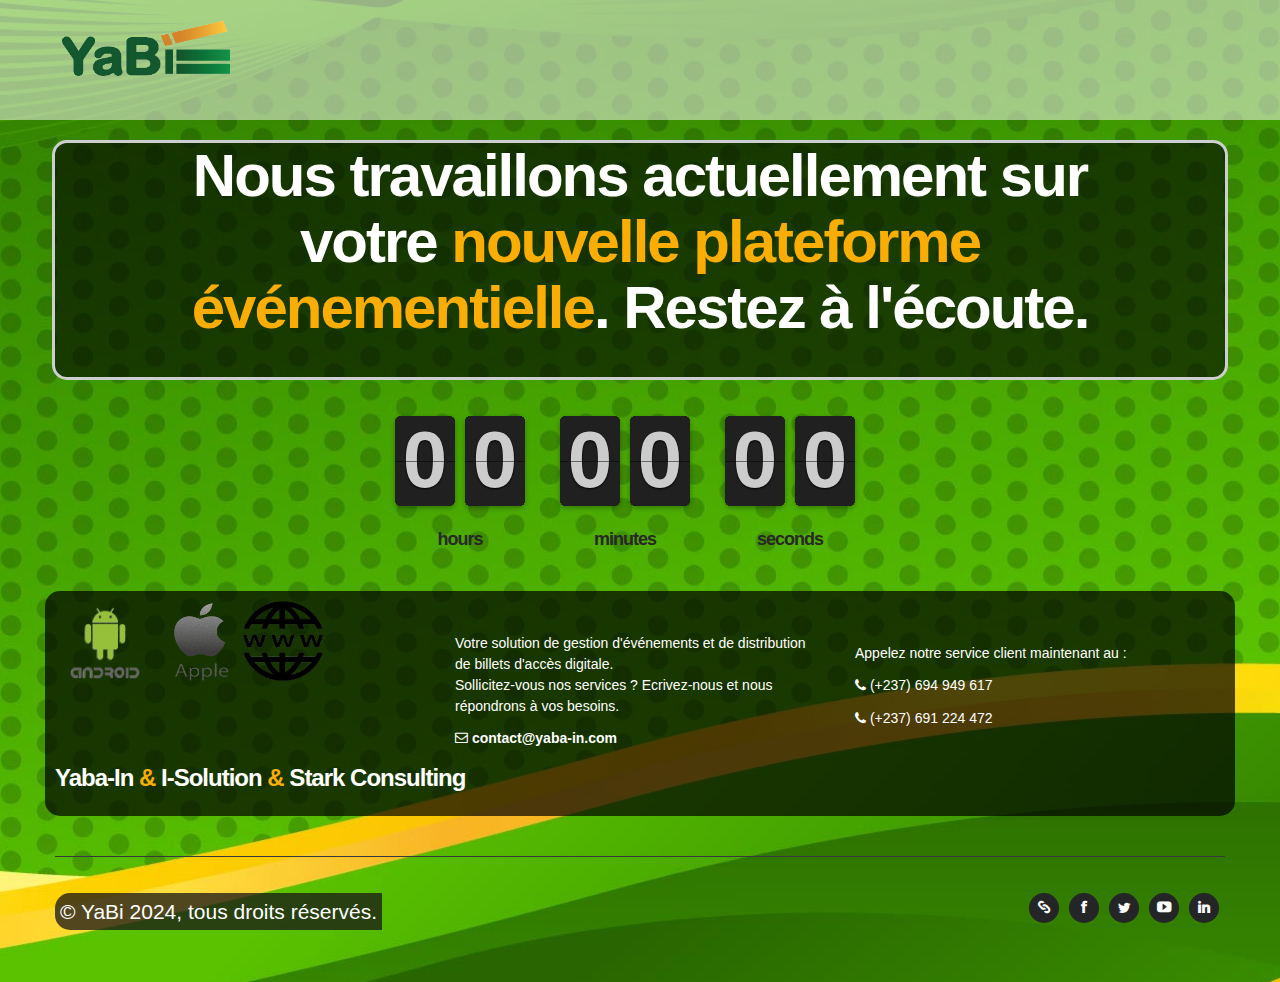
<file: index.html>
<!DOCTYPE html>
<html lang="en">

<head>
	<meta charset="utf-8" />

	<title>YaBi | Gestionnaire d'évènements</title>
	<meta name="author" content="Yaba-In">
	<meta name="description" content="Gestionnaire d'évènements et de distribution de billets d'accès digitale.">
	<meta property="og:image" content="./img/YaBi-nobg.png">
	<meta property="og:description" content="Gestionnaire d'événements et de distribution de billets d'accès digitale.">
	<meta property="og:title" content="YaBi">
	<meta name="HandheldFriendly" content="true">
	<meta http-equiv="X-UA-Compatible" content="IE=edge,chrome=1">
	<meta name="viewport" content="width=device-width, initial-scale=1, maximum-scale=1">


	<link rel="icon" type="image/png" href="./img/YaBi-nobg.png">
	<link rel="shortcut icon" href="./img/YaBi-nobg.png">
	<link rel="stylesheet" href="css/normalize.css">
	<link rel="stylesheet" href="css/grid.css">
	<link rel="stylesheet" href="css/layout.css">
	<link rel="stylesheet" href="css/countdown.css">
	<link rel="stylesheet" href="css/font-awesome.css">
	<link rel="stylesheet" href="css/mediaqueries.css">

	<!--[if lt IE 9]>
		<script src="http://html5shiv.googlecode.com/svn/trunk/html5.js"></script>
	<![endif]-->
</head>

<body>

	<!-- Start Header -->
	<header>
		<div class="container">
			<div class="row">
				<div class="span5">
					<div id="logo">
						<a href="#">
							<img class="logo" src="./img/YaBi-nobg.png" alt="yabi_logo"
							style="height: 70px; width: 180px;"></a>
							<!-- <b style="color: black;"> Software Solutions </b> -->
					</div>
				</div>
				<div class="span7">
				</div>
			</div>
		</div>
	</header>
	<!-- End Header -->

	<div class="noise">
		<!-- Start Title -->
		<section class="container contdown-intro"
			style="background-color: rgba(0, 0, 0, 0.615); border: solid; font-family: Verdana, Geneva, Tahoma, sans-serif; border-radius: 15px;">
			<div class="row">
				<div class="span10 offset1">
					<h1 class="contdown-title">Nous travaillons actuellement sur votre <span class="color-text">nouvelle
							plateforme événementielle</span>. Restez à l'écoute.</h1>
				</div>
			</div>
		</section>
		<!-- End Title -->

		<!-- Start Countdown -->
		<section class="container container2">
			<div class="row">
				<div class="span12 countdown">
					<!-- <h5 class="countdown-to-launch" style="color: #c36828;">Wait a moment please..</h5> -->
					<div class="countDownClock" style="color: rgb(40, 40, 40) !important; margin-left: none; font-size: 2em"
						data-to-date="2024:12:05:05:05:05"></div>
				</div>
			</div>
		</section>
		<!-- End Countdown -->

		<!-- Start Twitter Feed -->
		<section class="container"
			style="background-color: rgba(0, 0, 0, 0.697); font-family: Verdana, Geneva, Tahoma, sans-serif; padding: 10px; border-radius: 15px;">
			<div class="row">
				<div>
					<div class="span4">
						<img src="./img/android.png" alt="android"
						style="height: 80px; width: 80px; margin-left: 10px">
						<img src="./img/apple.png" alt="apple"
						style="height: 80px; width: 80px; margin-left: 10px">
						<img src="./img/www2.png" alt="web"
						style="height: 80px; width: 80px;">
					</div>
					<div class="span4">
						<p>
						<div style="color: white; size: 15px !important;"><br> Votre solution de gestion d'événements et
							de distribution de billets d'accès digitale. <br> Sollicitez-vous nos services ? Ecrivez-nous
							et nous répondrons à vos besoins. </p><a
								style="color: #ffffff; float: left; font-size: 1em !important;"><i
									class="icon-envelope"></i> contact@yaba-in.com </a></div>
						</p>
					</div><br>
					<div class="span4">
						<p style="color: white; size: 15px !important;color: rgb(255, 255, 255);"><br> Appelez notre
							service client maintenant au :</p>
						<span class="tweet-date" style="float: left; font-size: 1em;color: rgb(255, 255, 255);">
							<i class="icon-phone"></i> (+237) 694 949 617</p>
							<i class="icon-phone"></i> (+237) 691 224 472<br>
						</span>
					</div><br><br><br><br>
					<div class="span12" style="padding-top: 15px">
						<h5 style="color: white !important;">
							<span style="color: rgb(255, 255, 255);">
								<a href="https://yaba-in.com" target="_blank" style="color: white">
								<!-- <span
									style="color: rgb(19, 113, 185);">Yaba-</span><span
									style="color: rgb(231, 86, 8);">In</span> -->
								 Yaba-In</a> <a style="color: #faad05">&</a> I-Solution <a style="color: #faad05">&</a> Stark Consulting</span></h5>
					</div>
				</div>
			</div>
		</section>
		<!-- End Twitter Feed -->

		<!-- Start Footer -->
		<footer class="container">
			<div class="row">
				<div class="span12"></div>
			</div>
			<div class="row">
				<div class="span5">
					<p style="background-color: rgba(25, 23, 23, 0.757);
					padding: 5px; color: white; border-radius: 15px 0 0 15px;
					font-size: 1.5em">© YaBi 2024, tous droits réservés.<br>
					</p>
				</div>
				<div class="span7">
					<ul class="social-icons">
						<li><a href="https://yaba-in.com" target="_blank"><span style="color: white;"><i
										class="icon-link" style="color: white;"></i></span></a></li>
						<li><a href="#" target="_blank"><span style="color: white;"><i
										class="icon-facebook"></i></span></a></li>
						<li><a href="#"><span style="color: white;"><i class="icon-twitter"></i></span></a></li>
						<li><a href="#"><span style="color: white;"><i class="icon-youtube"></i></i></span></a></li>
						<li><a href="#"><span style="color: white;"><i class="icon-linkedin"></i></span></a></li>
					</ul>
				</div>
			</div>
		</footer>
		<!-- End Footer -->
	</div>

	<!-- jQuery -->
	<script src="https://ajax.googleapis.com/ajax/libs/jquery/1.8.1/jquery.min.js"></script>
	<script src="js/jquery.easing-1.3.js"></script>

	<!-- Countdown JS -->
	<script src="js/mustache.js"></script>
	<script src="js/prefixfree.min.js"></script>
	<script src="js/countdown.js"></script>

</body>

</html>
<!-- RUDERMANN TEMPLATE BY ILYA SIDELNIKOV AND TVDA - THEMES.TVDA.EU -->
</file>
<file: css/layout.css>
/*
* Theme Name: Rudermann Countdown
* Theme URI: http://themes.tvda.eu
* Description: Countdown
* Author: Ilya Sidelnikov and TVDA
* Author URI: http://themes.tvda.eu
* Version: 1.0
*/

/* ========================================================
   General
======================================================== */

	/* Common Styles ------------------------------------------ */
	
	html { font-size: 100%; -webkit-text-size-adjust: 100%; -ms-text-size-adjust: 100%; }
	
	body {
		font-family: 'HelveticaNeue-Light', 'Helvetica Neue Light', 'Helvetica Neue', Helvetica, Arial, sans-serif;
		font-size: 14px;
		font-weight: 200;
		line-height: 1.5;
		color: #ccced0;
		background-color: #399fd0;
		background: #399fd0 url(../img/bg_coming_soon.png) center center no-repeat;
	}
	
	strong, b {
		font-family: 'Helvetica Neue', Helvetica, Arial, sans-serif; /* iOS fix for Helvetica Neue Light */
		-webkit-font-smoothing: antialiased;
	}
	
	
	a { font-family: 'Helvetica Neue', Helvetica, Arial, sans-serif;
		font-weight: bold;
		color: #da3838;
		text-decoration: none;
		-webkit-transition: color 0.1s linear, background-color 0.1s linear;
		   -moz-transition: color 0.1s linear, background-color 0.1s linear;
		    -ms-transition: color 0.1s linear, background-color 0.1s linear;
		     -o-transition: color 0.1s linear, background-color 0.1s linear;
		     	transition: color 0.1s linear, background-color 0.1s linear;
	}
	
	a:hover, a:focus { color: #656a71; }
	
	p { margin-bottom: 0.8em; }
	p.lead { font-size: 20px !important; margin: 0 0 1em 0; }
	p.gray { color: #656a71; }
	p.white { color: white; }
	p.large { font-size: 16px; }
	
	h1, h2, h3, h4, h5, h6 { font-family: 'Helvetica Neue', Helvetica, Arial, sans-serif; font-weight: bold; color: white; text-rendering: optimizelegibility; -webkit-font-smoothing: antialiased; margin: 0 0 0.6em 0; }
	h1, h2 { letter-spacing: -2px; line-height: 1.1; }
	h3, h4, h5 { letter-spacing: -1px; line-height: 1.1; }
	h1 { font-size: 60px; }
	h2 { font-size: 56px; }
	h3 { font-size: 48px; }
	h4 { font-size: 32px; }
	h5 { font-size: 24px; }
	h6 { font-size: 18px; }
	p + h1, p + h2, p + h3, p + h4, p + h5, p + h6 { margin-top: 1.2em; }
	
	img {
		/* Responsive images (ensure images don't scale beyond their parents) */
		max-width: 100%;
		/* Part 1: Set a maxium relative to the parent */
		width: auto\9;
		/* IE7-8 need help adjusting responsive images */
		height: auto;
		/* Part 2: Scale the height according to the width, otherwise you get stretching */
		vertical-align: middle;
		border: 0;
		-ms-interpolation-mode: bicubic;
	}
	
	hr { margin: 20px 0; border: 0; border-top: 1px solid #373a3d; border-bottom: 0; }
	hr.dotted { border-top: 1px dotted #373a3d; }
	hr.clear-top { margin-top: 0; }
	hr.clear-bottom { margin-bottom: 0; }
	
	address { display: block; margin-bottom: 20px; font-style: normal; line-height: 1.5; }
	
	.vertical-align { display: table-cell; vertical-align: middle; }
	
	.color-text { color: #faad05; }
	
	::-moz-selection { background: #c36828; color: white; }
	::selection { background: #c36828; color: white; }


	/* Header ------------------------------------------ */
	
	header { min-height: 120px; background: #fffefe84; z-index: 99; }
	
	header #logo { font-size: 12px; margin-top: 13px; }
		header #logo p { padding-top: 5px; color: white; }
		header #logo a { display: block; border: 0; float: left; margin: 0 10px 0 0; font-size: 40px; line-height: 1; letter-spacing: -2px; -webkit-font-smoothing: antialiased; }
		header #logo a:hover { opacity: 0.8; filter: alpha(opacity=80); }


	/* Footer ------------------------------------------ */

	footer { margin-top: 40px; margin-bottom: 35px; }
		footer .span12 { border-top: 1px solid #373a3d; padding-top: 35px; }
		footer p { line-height: 1.3; display: block; float: left; }
	
	.theme-author { font-size: 11px; }
		.theme-author a { color: #ccced0; }
		.theme-author a:hover { color: #d4c7be; }


	/* Titles ------------------------------------------ */
	
	#title {
		margin-top: 67px;
		margin-bottom: 62px;
		text-align: center;
		-webkit-font-smoothing: antialiased;
	}
	
	#title .span12 {
		padding-bottom: 35px;
		border-bottom: 1px solid #373a3d;
	}
	
	#title .date {
		margin: -33px 0 5px 0;
	}
	
	.up-title {
		display: block;
		font-family: 'Helvetica Neue', Helvetica, Arial, sans-serif;
		font-weight: bold;
		font-size: 12px;
		color: white;
		text-transform: uppercase;
		-webkit-font-smoothing: antialiased;
	}
	

	/* Social Icons ------------------------------------------ */	
	
	.social-icons {
		margin: 0;
		text-align: right;
	}
	
	.social-icons li {
		display: inline-block;
		margin: 0 6px 10px 0;
		
	}
	
	.social-icons li a {
		display: block;
		overflow: hidden;
		width: 30px;
		height: 30px;
		background: #232527;
		color: #4e5257;
		font-size: 16px;
		text-align: center;
		line-height: 1.9;
		-webkit-border-radius: 50%;
		   -moz-border-radius: 50%;
				border-radius: 50%;
		-webkit-font-smoothing: antialiased;
	}
	
	.social-icons li a:hover {
		background: #ca3232;
		color: #232527;
	}
	
	#twitter-feed { margin-top: 70px; }
		#twitter-feed .tweet-date { display: block; color: #4e5257; font-size: 12px; margin-top: 6px; }
			#twitter-feed p { margin-bottom: 6px; }
				#twitter-feed p a { font-weight: 200; }
			#twitter-feed .tweet-date { margin-bottom: 0px; }
</file>
<file: css/countdown.css>
/*
* Theme Name: Rudermann Countdown
* Theme URI: http://themes.tvda.eu
* Description: Countdown
* Author: Ilya Sidelnikov and TVDA
* Author URI: http://themes.tvda.eu
* Version: 1.0
*/

.countDownClockul, .countDownClock li { margin:0; padding:0; border:0; font:inherit; vertical-align:baseline }
.countDownClock ol, .countDownClock ul { list-style:none }

.contdown-title {
	text-align: center;
	padding: 0 10px;
}

.contdown-intro {
	margin-top: 20px;
	margin-bottom: auto;
    margin-left: auto;
}

.countdown {
	position: relative;
}

.countdown-to-launch {
	text-align: center;
}

/* Main */

.countDownClock .container {
    text-align: center;
    position: relative;
    top: 50%;
    width: 780px;
    height: 90px;
    margin: 31px auto 70px;
    padding-bottom: 20px;
}

/* Up Shadow */

body.play ul li.before .up .shadow {
    background: -moz-linear-gradient(top, rgba(0, 0, 0, .1) 0%, rgba(0, 0, 0, 1) 100%);
    background: gradient(linear, left top, left bottom, color-stop(0%, rgba(0, 0, 0, .1)), color-stop(100%, rgba(0, 0, 0, 1)));
    background: linear-gradient(top, rgba(0, 0, 0, .1) 0%, rgba(0, 0, 0, 1) 100%);
    background: -o-linear-gradient(top, rgba(0, 0, 0, .1) 0%, rgba(0, 0, 0, 1) 100%);
    background: -ms-linear-gradient(top, rgba(0, 0, 0, .1) 0%, rgba(0, 0, 0, 1) 100%);
    background: linear-gradient(to bottom, rgba(0, 0, 0, .1) 0%, rgba(0, 0, 0, 1) 100%);
    animation: show .5s linear both;
    border-radius: 6px;
}

body.play ul li.active .up .shadow {
    background: -moz-linear-gradient(top, rgba(0, 0, 0, .1) 0%, rgba(0, 0, 0, 1) 100%);
    background: gradient(linear, left top, left bottom, color-stop(0%, rgba(0, 0, 0, .1)), color-stop(100%, rgba(0, 0, 0, 1)));
    background: linear-gradient(top, rgba(0, 0, 0, .1) 0%, rgba(0, 0, 0, 1) 100%);
    background: -o-linear-gradient(top, rgba(0, 0, 0, .1) 0%, rgba(0, 0, 0, 1) 100%);
    background: -ms-linear-gradient(top, rgba(0, 0, 0, .1) 0%, rgba(0, 0, 0, 1) 100%);
    background: linear-gradient(to bottom, rgba(0, 0, 0, .1) 0%, rgba(0, 0, 0, 1) 100%);
    animation: hide .5s .3s linear both;
    border-radius: 6px;
}

/* Down Shadow */

body.play ul li.before .down .shadow {
    background: -moz-linear-gradient(top, rgba(0, 0, 0, 1) 0%, rgba(0, 0, 0, .1) 100%);
    background: gradient(linear, left top, left bottom, color-stop(0%, rgba(0, 0, 0, 1)), color-stop(100%, rgba(0, 0, 0, .1)));
    background: linear-gradient(top, rgba(0, 0, 0, 1) 0%, rgba(0, 0, 0, .1) 100%);
    background: -o-linear-gradient(top, rgba(0, 0, 0, 1) 0%, rgba(0, 0, 0, .1) 100%);
    background: -ms-linear-gradient(top, rgba(0, 0, 0, 1) 0%, rgba(0, 0, 0, .1) 100%);
    background: linear-gradient(to bottom, rgba(0, 0, 0, 1) 0%, rgba(0, 0, 0, .1) 100%);
    animation: show .5s linear both;
    border-radius: 6px;
}

body.play ul li.active .down .shadow {
    background: -moz-linear-gradient(top, rgba(0, 0, 0, 1) 0%, rgba(0, 0, 0, .1) 100%);
    background: gradient(linear, left top, left bottom, color-stop(0%, rgba(0, 0, 0, 1)), color-stop(100%, rgba(0, 0, 0, .1)));
    background: linear-gradient(top, rgba(0, 0, 0, 1) 0%, rgba(0, 0, 0, .1) 100%);
    background: -o-linear-gradient(top, rgba(0, 0, 0, 1) 0%, rgba(0, 0, 0, .1) 100%);
    background: -ms-linear-gradient(top, rgba(0, 0, 0, 1) 0%, rgba(0, 0, 0, .1) 100%);
    background: linear-gradient(to bottom, rgba(0, 0, 0, 1) 0%, rgba(0, 0, 0, .1) 100%);
    animation: hide .5s .3s linear both;
    border-radius: 6px;
}

.countDownClock .flip {
    position: relative;
    float: left;
    margin: 5px;
    width: 60px;
    height: 90px;
    font-size: 80px;
    font-weight: bold;
    line-height: 87px;
    border-radius: 6px;
    box-shadow: 0 2px 5px rgba(0, 0, 0, .3);
}

.countDownClock{

}

.countDownClock .day-container{
    float: left;
    position: relative;
}

.countDownClock .day-container ul{
    float: right;
}
    
ul.flip:before{
    content: '';
    display: block;
    position: absolute;
    z-index: 200;
    top: 0;
    width: 100%;
    height: 50%;
    background: linear-gradient(top, transparent 80%, rgba(0, 0, 0, .2));
    border-bottom: 1px solid rgba(0, 0, 0, .5);
    pointer-events: none;
}

ul.flip li {
    z-index: 1;
    position: absolute;
    left: 0;
    top: 0;
    width: 100%;
    height: 100%;

}

ul.flip li a {
    display: block;
    height: 100%;
    perspective: 150px;
    cursor:text;
}

ul.flip li a div {
    z-index: 1;
    position: absolute;
    left: 0;
    width: 100%;
    height: 50%;
    overflow: hidden;
}

ul.flip li a div .shadow {
    position: absolute;
    width: 100%;
    height: 100%;
    z-index: 2;
}

ul.flip li a div.up {transform-origin: 50% 100%;top: 0;}

ul.flip li a div.down {transform-origin: 50% 0%;bottom: 0;}

ul.flip li a div div.inn {
    position: absolute;
    left: 0;
    z-index: 1;
    width: 100%;
    height: 200%;
    color: #ccc;
    text-shadow: 0 1px 2px #000;
    text-align: center;
    background-color: #202021;
    border-radius: 6px;
}
ul.flip li a div.up div.inn {top: 0;}

ul.flip li a div.down div.inn {bottom: 0;}


body ul li.pre-before {z-index: 2;}

body ul li.pre-active {z-index: 3;}

/* Play */

body.play ul li.before {z-index: 3;}

body.play ul li.active {animation: asd .5s .5s linear both;z-index: 2;}

@keyframes asd {
    0% { z-index: 2; }
    5% { z-index: 80; }
    100% { z-index: 4; }
}

body.play ul li.active .down {z-index: 2;animation: turn .5s .5s linear both;}

@keyframes turn {
    0% { transform: rotateX(90deg); }
    100% { transform: rotateX(0deg); }
}

body.play ul li.before .up {z-index: 2;animation: turn2 .5s linear both;}

@keyframes turn2 {
    0% { transform: rotateX(0deg); }
    100% { transform: rotateX(-90deg); }
}

@keyframes show {
    0% { opacity: 0; }
    100% {  opacity: 1; }
}

@keyframes hide {
    0% { opacity: 1; }
    100% { opacity: 0; }
}

/* Up Shadow */

body.play .countDownClock ul li.before .up .shadow {
    background: linear-gradient(to bottom, rgba(0, 0, 0, .1) 0%, rgba(0, 0, 0, 1) 100%);
    animation: show .5s linear both;
}

body.play .countDownClock ul li.active .up .shadow {
    background: linear-gradient(to bottom, rgba(0, 0, 0, .1) 0%, rgba(0, 0, 0, 1) 100%);
    animation: hide .5s .3s linear both;
}

/* Down Shadow */

body.play .countDownClock ul li.before .down .shadow {
    background: linear-gradient(to bottom, rgba(0, 0, 0, 1) 0%, rgba(0, 0, 0, .1) 100%);
    animation: show .5s linear both;
}

body.play .countDownClock ul li.active .down .shadow {
    background: linear-gradient(to bottom, rgba(0, 0, 0, 1) 0%, rgba(0, 0, 0, .1) 100%);
    animation: hide .5s .3s linear both;
}

.countDownClock .sepr{
    margin-right: 30px;
}

.countDownClock .hourPlay:after{
    content: 'hours';
    display: block;
    position: absolute;
    top: 89%;
    width: 200%;
    margin-left: -5px;
    text-align: center;
    left: -100%;
    text-align: center;
    font-family: 'Helvetica Neue', Helvetica, Arial, sans-serif;
    font-weight: bold;
    font-size: 18px;
    letter-spacing: -1px;
    font-smoothing: antialiased;
}

.countDownClock .minutePlay:after{
    content: 'minutes';
    display: block;
    position: absolute;
    top: 89%;
    width: 200%;
    margin-left: -5px;
    text-align: center;
    left: -100%;
    text-align: center;
    font-family: 'Helvetica Neue', Helvetica, Arial, sans-serif;
    font-weight: bold;
    font-size: 18px;
    letter-spacing: -1px;
    font-smoothing: antialiased;
}

.countDownClock .secondPlay:after{
    content: 'seconds';
    display: block;
    position: absolute;
    top: 89%;
    width: 200%;
    margin-left: -5px;
    text-align: center;
    left: -100%;
    font-family: 'Helvetica Neue', Helvetica, Arial, sans-serif;
    font-weight: bold;
    font-size: 18px;
    letter-spacing: -1px;
    font-smoothing: antialiased;
}

.countDownClock .day-container:after{
    content: 'days';
    display: block;
    position: absolute;
    top: 115%;
    width: 100%;
    margin-left: 5%;
    text-align: center;
    left: 0%;
    text-align: center;
    font-family: 'Helvetica Neue', Helvetica, Arial, sans-serif;
    font-weight: bold;
    font-size: 18px;
    letter-spacing: -1px;
    font-smoothing: antialiased;
}
</file>
<file: css/mediaqueries.css>
/*
* Theme Name: Rudermann Countdown
* Theme URI: http://themes.tvda.eu
* Description: Countdown
* Author: Ilya Sidelnikov and TVDA
* Author URI: http://themes.tvda.eu
* Version: 1.0
*/

/* --------- Mobile Phones --------- */
@media (max-width: 767px) {

	h1 { font-size: 48px; }
	h2 { font-size: 44px; }
	h3 { font-size: 38px; padding-top: 0.4em; }
	h4 { font-size: 26px; padding-top: 0.4em; }
	h5 { font-size: 22px; padding-top: 0.4em; }
	h6 { font-size: 16px; }
	
	p:last-child { margin-bottom: 1.6em; }
	p.large { font-size: 14px; }
	p.lead { font-size: 18px; }
	
	header { min-height: 90px; }
	header #logo { margin-top: 15px; }
	
	footer { margin-top: 40px; margin-bottom: 15px; }
	footer .span12 { padding-top: 15px; }
	
	#title { margin-top: 34px; margin-bottom: 33px; }
	#title .span12 { padding-bottom: 12px; }
	#title .date { margin: -20px 0 5px 0; }
		
	.service-desc { margin-bottom: 50px; }

	#twitter-feed { margin-bottom: 28px; margin-top: 20px; }
	
	.contdown-intro { margin-top: 37px; margin-bottom: 20px;}
	.contdown-intro h1 {font-size: 36px; }
	.countDownClock .container { width: 480px; height: 90px; margin: 31px auto 30px; box-sizing: border-box; }
	.countDownClock .flip { margin: 2px; width: 40px; height: 56px; font-size: 40px; line-height: 56px; border-radius: 4px; }
	.countDownClock .sepr{ margin-right: 10px; }
	.countDownClock .hourPlay:after, .countDownClock .minutePlay:after, .countDownClock .secondPlay:after, .countDownClock .day-container:after { font-size: 12px; }

}

/* --------- iPhone Vertical  --------- */
@media (max-width: 479px) {

	h1 { font-size: 38px; }
	h2 { font-size: 38px; }
	.countdown { display: block; }
	
}
</file>
<file: css/grid.css>
/*!
 * Bootstrap v2.2.1
 *
 * Copyright 2012 Twitter, Inc
 * Licensed under the Apache License v2.0
 * http://www.apache.org/licenses/LICENSE-2.0
 *
 * Designed and built with all the love in the world @twitter by @mdo and @fat.
 */

.clearfix {
	*zoom: 1;
}
.clearfix:before,
.clearfix:after {
	display: table;
	content: "";
	line-height: 0;
}
.clearfix:after {
	clear: both;
}
.hide-text {
	font: 0/0 a;
	color: transparent;
	text-shadow: none;
	background-color: transparent;
	border: 0;
}
.input-block-level {
	display: block;
	width: 100%;
	min-height: 30px;
	-webkit-box-sizing: border-box;
	-moz-box-sizing: border-box;
	box-sizing: border-box;
}
.row {
	margin-left: -20px;
	*zoom: 1;
}
.row:before,
.row:after {
	display: table;
	content: "";
	line-height: 0;
}
.row:after {
	clear: both;
}
[class*="span"] {
	float: left;
	min-height: 1px;
	margin-left: 20px;
}
.container {
	width: 940px;
}
.span12 {
	width: 940px;
}
.span11 {
	width: 860px;
}
.span10 {
	width: 780px;
}
.span9 {
	width: 700px;
}
.span8 {
	width: 620px;
}
.span7 {
	width: 540px;
}
.span6 {
	width: 460px;
}
.span5 {
	width: 380px;
}
.span4 {
	width: 300px;
}
.span3 {
	width: 220px;
}
.span2 {
	width: 140px;
}
.span1 {
	width: 60px;
}
.offset12 {
	margin-left: 980px;
}
.offset11 {
	margin-left: 900px;
}
.offset10 {
	margin-left: 820px;
}
.offset9 {
	margin-left: 740px;
}
.offset8 {
	margin-left: 660px;
}
.offset7 {
	margin-left: 580px;
}
.offset6 {
	margin-left: 500px;
}
.offset5 {
	margin-left: 420px;
}
.offset4 {
	margin-left: 340px;
}
.offset3 {
	margin-left: 260px;
}
.offset2 {
	margin-left: 180px;
}
.offset1 {
	margin-left: 100px;
}
.row-fluid {
	width: 100%;
	*zoom: 1;
}
.row-fluid:before,
.row-fluid:after {
	display: table;
	content: "";
	line-height: 0;
}
.row-fluid:after {
	clear: both;
}
.row-fluid [class*="span"] {
	display: block;
	width: 100%;
	min-height: 30px;
	-webkit-box-sizing: border-box;
	-moz-box-sizing: border-box;
	box-sizing: border-box;
	float: left;
	margin-left: 2.127659574468085%;
	*margin-left: 2.074468085106383%;
}
.row-fluid [class*="span"]:first-child {
	margin-left: 0;
}
.row-fluid .controls-row [class*="span"] + [class*="span"] {
	margin-left: 2.127659574468085%;
}
.row-fluid .span12 {
	width: 100%;
	*width: 99.94680851063829%;
}
.row-fluid .span11 {
	width: 91.48936170212765%;
	*width: 91.43617021276594%;
}
.row-fluid .span10 {
	width: 82.97872340425532%;
	*width: 82.92553191489361%;
}
.row-fluid .span9 {
	width: 74.46808510638297%;
	*width: 74.41489361702126%;
}
.row-fluid .span8 {
	width: 65.95744680851064%;
	*width: 65.90425531914893%;
}
.row-fluid .span7 {
	width: 57.44680851063829%;
	*width: 57.39361702127659%;
}
.row-fluid .span6 {
	width: 48.93617021276595%;
	*width: 48.88297872340425%;
}
.row-fluid .span5 {
	width: 40.42553191489362%;
	*width: 40.37234042553192%;
}
.row-fluid .span4 {
	width: 31.914893617021278%;
	*width: 31.861702127659576%;
}
.row-fluid .span3 {
	width: 23.404255319148934%;
	*width: 23.351063829787233%;
}
.row-fluid .span2 {
	width: 14.893617021276595%;
	*width: 14.840425531914894%;
}
.row-fluid .span1 {
	width: 6.382978723404255%;
	*width: 6.329787234042553%;
}
.row-fluid .offset12 {
	margin-left: 104.25531914893617%;
	*margin-left: 104.14893617021275%;
}
.row-fluid .offset12:first-child {
	margin-left: 102.12765957446808%;
	*margin-left: 102.02127659574467%;
}
.row-fluid .offset11 {
	margin-left: 95.74468085106382%;
	*margin-left: 95.6382978723404%;
}
.row-fluid .offset11:first-child {
	margin-left: 93.61702127659574%;
	*margin-left: 93.51063829787232%;
}
.row-fluid .offset10 {
	margin-left: 87.23404255319149%;
	*margin-left: 87.12765957446807%;
}
.row-fluid .offset10:first-child {
	margin-left: 85.1063829787234%;
	*margin-left: 84.99999999999999%;
}
.row-fluid .offset9 {
	margin-left: 78.72340425531914%;
	*margin-left: 78.61702127659572%;
}
.row-fluid .offset9:first-child {
	margin-left: 76.59574468085106%;
	*margin-left: 76.48936170212764%;
}
.row-fluid .offset8 {
	margin-left: 70.2127659574468%;
	*margin-left: 70.10638297872339%;
}
.row-fluid .offset8:first-child {
	margin-left: 68.08510638297872%;
	*margin-left: 67.9787234042553%;
}
.row-fluid .offset7 {
	margin-left: 61.70212765957446%;
	*margin-left: 61.59574468085106%;
}
.row-fluid .offset7:first-child {
	margin-left: 59.574468085106375%;
	*margin-left: 59.46808510638297%;
}
.row-fluid .offset6 {
	margin-left: 53.191489361702125%;
	*margin-left: 53.085106382978715%;
}
.row-fluid .offset6:first-child {
	margin-left: 51.063829787234035%;
	*margin-left: 50.95744680851063%;
}
.row-fluid .offset5 {
	margin-left: 44.68085106382979%;
	*margin-left: 44.57446808510638%;
}
.row-fluid .offset5:first-child {
	margin-left: 42.5531914893617%;
	*margin-left: 42.4468085106383%;
}
.row-fluid .offset4 {
	margin-left: 36.170212765957444%;
	*margin-left: 36.06382978723405%;
}
.row-fluid .offset4:first-child {
	margin-left: 34.04255319148936%;
	*margin-left: 33.93617021276596%;
}
.row-fluid .offset3 {
	margin-left: 27.659574468085104%;
	*margin-left: 27.5531914893617%;
}
.row-fluid .offset3:first-child {
	margin-left: 25.53191489361702%;
	*margin-left: 25.425531914893618%;
}
.row-fluid .offset2 {
	margin-left: 19.148936170212764%;
	*margin-left: 19.04255319148936%;
}
.row-fluid .offset2:first-child {
	margin-left: 17.02127659574468%;
	*margin-left: 16.914893617021278%;
}
.row-fluid .offset1 {
	margin-left: 10.638297872340425%;
	*margin-left: 10.53191489361702%;
}
.row-fluid .offset1:first-child {
	margin-left: 8.51063829787234%;
	*margin-left: 8.404255319148938%;
}
[class*="span"].hide,
.row-fluid [class*="span"].hide {
	display: none;
}
[class*="span"].pull-right,
.row-fluid [class*="span"].pull-right {
	float: right;
}
.container {
	margin-right: auto;
	margin-left: auto;
	*zoom: 1;
}
.container:before,
.container:after {
	display: table;
	content: "";
	line-height: 0;
}
.container:after {
	clear: both;
}
.container-fluid {
	padding-right: 20px;
	padding-left: 20px;
	*zoom: 1;
}
.container-fluid:before,
.container-fluid:after {
	display: table;
	content: "";
	line-height: 0;
}
.container-fluid:after {
	clear: both;
}
.pull-right {
	float: right;
}
.pull-left {
	float: left;
}
.hide {
	display: none;
}
.show {
	display: block;
}
.invisible {
	visibility: hidden;
}
.hidden {
	display: none;
	visibility: hidden;
}
.visible-phone {
	display: none !important;
}
.visible-tablet {
	display: none !important;
}
.hidden-desktop {
	display: none !important;
}
.visible-desktop {
	display: inherit !important;
}
.show-grid {
	min-height: 30px;
	line-height: 30px;
	background: #4e5257;
	color: white;
	text-align: center;
	margin-top: 10px;
	margin-bottom: 20px;
	font-size: 12px;
	-webkit-border-radius: 4px;
	   -moz-border-radius: 4px;
	   		border-radius: 4px;
}
@media (min-width: 768px) and (max-width: 979px) {
	.hidden-desktop {
		display: inherit !important;
	}
	.visible-desktop {
		display: none !important ;
	}
	.visible-tablet {
		display: inherit !important;
	}
	.hidden-tablet {
		display: none !important;
	}
}
@media (max-width: 767px) {
	.hidden-desktop {
		display: inherit !important;
	}
	.visible-desktop {
		display: none !important;
	}
	.visible-phone {
		display: inherit !important;
	}
	.hidden-phone {
		display: none !important;
	}
}
@media (max-width: 767px) {
	.container-fluid {
		padding: 0;
	}
	.dl-horizontal dt {
		float: none;
		clear: none;
		width: auto;
		text-align: left;
	}
	.dl-horizontal dd {
		margin-left: 0;
	}
	.container {
		width: 480px;
	}
	.row-fluid {
		width: 100%;
	}
	.row,
	.thumbnails {
		margin-left: 10px;
		margin-right: 10px;
	}
	.row .row {
		margin-left: 0;
		margin-right: 0;
	}
	.thumbnails > li {
		float: none;
		margin-left: 0;
	}
	[class*="span"],
	.uneditable-input[class*="span"],
	.row-fluid [class*="span"] {
		float: none;
		display: block;
		width: 100%;
		margin-left: 0;
		-webkit-box-sizing: border-box;
		-moz-box-sizing: border-box;
		box-sizing: border-box;
	}
	.span12,
	.row-fluid .span12 {
		width: 100%;
		-webkit-box-sizing: border-box;
		-moz-box-sizing: border-box;
		box-sizing: border-box;
	}
	.row-fluid [class*="offset"]:first-child {
		margin-left: 0;
	}
	.input-large,
	.input-xlarge,
	.input-xxlarge,
	input[class*="span"],
	select[class*="span"],
	textarea[class*="span"],
	.uneditable-input {
		display: block;
		width: 100%;
		min-height: 30px;
		-webkit-box-sizing: border-box;
		-moz-box-sizing: border-box;
		box-sizing: border-box;
	}
	.input-prepend input,
	.input-append input,
	.input-prepend input[class*="span"],
	.input-append input[class*="span"] {
		display: inline-block;
		width: auto;
	}
	.controls-row [class*="span"] + [class*="span"] {
		margin-left: 0;
	}
}
@media (max-width: 479px) {
	.container {
		width: 350px;
	}
	.container2 {
		width: auto !important;
		margin-left: -10px;
	}

	.nav-collapse {
		-webkit-transform: translate3d(0, 0, 0);
	}
	.page-header h1 small {
		display: block;
		line-height: 20px;
	}
	input[type="checkbox"],
	input[type="radio"] {
		border: 1px solid #ccc;
	}
	.form-horizontal .control-label {
		float: none;
		width: auto;
		padding-top: 0;
		text-align: left;
	}
	.form-horizontal .controls {
		margin-left: 0;
	}
	.form-horizontal .control-list {
		padding-top: 0;
	}
	.form-horizontal .form-actions {
		padding-left: 10px;
		padding-right: 10px;
	}
	.media .pull-left,
	.media .pull-right {
		float: none;
		display: block;
		margin-bottom: 10px;
	}
	.media-object {
		margin-right: 0;
		margin-left: 0;
	}
}
@media (min-width: 768px) and (max-width: 979px) {
	.row {
		margin-left: -20px;
		*zoom: 1;
	}
	.row:before,
	.row:after {
		display: table;
		content: "";
		line-height: 0;
	}
	.row:after {
		clear: both;
	}
	[class*="span"] {
		float: left;
		min-height: 1px;
		margin-left: 20px;
	}
	.container {
		width: 724px;
	}
	.span12 {
		width: 724px;
	}
	.span11 {
		width: 662px;
	}
	.span10 {
		width: 600px;
	}
	.span9 {
		width: 538px;
	}
	.span8 {
		width: 476px;
	}
	.span7 {
		width: 414px;
	}
	.span6 {
		width: 352px;
	}
	.span5 {
		width: 290px;
	}
	.span4 {
		width: 228px;
	}
	.span3 {
		width: 166px;
	}
	.span2 {
		width: 104px;
	}
	.span1 {
		width: 42px;
	}
	.offset12 {
		margin-left: 764px;
	}
	.offset11 {
		margin-left: 702px;
	}
	.offset10 {
		margin-left: 640px;
	}
	.offset9 {
		margin-left: 578px;
	}
	.offset8 {
		margin-left: 516px;
	}
	.offset7 {
		margin-left: 454px;
	}
	.offset6 {
		margin-left: 392px;
	}
	.offset5 {
		margin-left: 330px;
	}
	.offset4 {
		margin-left: 268px;
	}
	.offset3 {
		margin-left: 206px;
	}
	.offset2 {
		margin-left: 144px;
	}
	.offset1 {
		margin-left: 82px;
	}
	.row-fluid {
		width: 100%;
		*zoom: 1;
	}
	.row-fluid:before,
	.row-fluid:after {
		display: table;
		content: "";
		line-height: 0;
	}
	.row-fluid:after {
		clear: both;
	}
	.row-fluid [class*="span"] {
		display: block;
		width: 100%;
		min-height: 30px;
		-webkit-box-sizing: border-box;
		-moz-box-sizing: border-box;
		box-sizing: border-box;
		float: left;
		margin-left: 2.7624309392265194%;
		*margin-left: 2.709239449864817%;
	}
	.row-fluid [class*="span"]:first-child {
		margin-left: 0;
	}
	.row-fluid .controls-row [class*="span"] + [class*="span"] {
		margin-left: 2.7624309392265194%;
	}
	.row-fluid .span12 {
		width: 100%;
		*width: 99.94680851063829%;
	}
	.row-fluid .span11 {
		width: 91.43646408839778%;
		*width: 91.38327259903608%;
	}
	.row-fluid .span10 {
		width: 82.87292817679558%;
		*width: 82.81973668743387%;
	}
	.row-fluid .span9 {
		width: 74.30939226519337%;
		*width: 74.25620077583166%;
	}
	.row-fluid .span8 {
		width: 65.74585635359117%;
		*width: 65.69266486422946%;
	}
	.row-fluid .span7 {
		width: 57.18232044198895%;
		*width: 57.12912895262725%;
	}
	.row-fluid .span6 {
		width: 48.61878453038674%;
		*width: 48.56559304102504%;
	}
	.row-fluid .span5 {
		width: 40.05524861878453%;
		*width: 40.00205712942283%;
	}
	.row-fluid .span4 {
		width: 31.491712707182323%;
		*width: 31.43852121782062%;
	}
	.row-fluid .span3 {
		width: 22.92817679558011%;
		*width: 22.87498530621841%;
	}
	.row-fluid .span2 {
		width: 14.3646408839779%;
		*width: 14.311449394616199%;
	}
	.row-fluid .span1 {
		width: 5.801104972375691%;
		*width: 5.747913483013988%;
	}
	.row-fluid .offset12 {
		margin-left: 105.52486187845304%;
		*margin-left: 105.41847889972962%;
	}
	.row-fluid .offset12:first-child {
		margin-left: 102.76243093922652%;
		*margin-left: 102.6560479605031%;
	}
	.row-fluid .offset11 {
		margin-left: 96.96132596685082%;
		*margin-left: 96.8549429881274%;
	}
	.row-fluid .offset11:first-child {
		margin-left: 94.1988950276243%;
		*margin-left: 94.09251204890089%;
	}
	.row-fluid .offset10 {
		margin-left: 88.39779005524862%;
		*margin-left: 88.2914070765252%;
	}
	.row-fluid .offset10:first-child {
		margin-left: 85.6353591160221%;
		*margin-left: 85.52897613729868%;
	}
	.row-fluid .offset9 {
		margin-left: 79.8342541436464%;
		*margin-left: 79.72787116492299%;
	}
	.row-fluid .offset9:first-child {
		margin-left: 77.07182320441989%;
		*margin-left: 76.96544022569647%;
	}
	.row-fluid .offset8 {
		margin-left: 71.2707182320442%;
		*margin-left: 71.16433525332079%;
	}
	.row-fluid .offset8:first-child {
		margin-left: 68.50828729281768%;
		*margin-left: 68.40190431409427%;
	}
	.row-fluid .offset7 {
		margin-left: 62.70718232044199%;
		*margin-left: 62.600799341718584%;
	}
	.row-fluid .offset7:first-child {
		margin-left: 59.94475138121547%;
		*margin-left: 59.838368402492065%;
	}
	.row-fluid .offset6 {
		margin-left: 54.14364640883978%;
		*margin-left: 54.037263430116376%;
	}
	.row-fluid .offset6:first-child {
		margin-left: 51.38121546961326%;
		*margin-left: 51.27483249088986%;
	}
	.row-fluid .offset5 {
		margin-left: 45.58011049723757%;
		*margin-left: 45.47372751851417%;
	}
	.row-fluid .offset5:first-child {
		margin-left: 42.81767955801105%;
		*margin-left: 42.71129657928765%;
	}
	.row-fluid .offset4 {
		margin-left: 37.01657458563536%;
		*margin-left: 36.91019160691196%;
	}
	.row-fluid .offset4:first-child {
		margin-left: 34.25414364640884%;
		*margin-left: 34.14776066768544%;
	}
	.row-fluid .offset3 {
		margin-left: 28.45303867403315%;
		*margin-left: 28.346655695309746%;
	}
	.row-fluid .offset3:first-child {
		margin-left: 25.69060773480663%;
		*margin-left: 25.584224756083227%;
	}
	.row-fluid .offset2 {
		margin-left: 19.88950276243094%;
		*margin-left: 19.783119783707537%;
	}
	.row-fluid .offset2:first-child {
		margin-left: 17.12707182320442%;
		*margin-left: 17.02068884448102%;
	}
	.row-fluid .offset1 {
		margin-left: 11.32596685082873%;
		*margin-left: 11.219583872105325%;
	}
	.row-fluid .offset1:first-child {
		margin-left: 8.56353591160221%;
		*margin-left: 8.457152932878806%;
	}
	input,
	textarea,
	.uneditable-input {
		margin-left: 0;
	}
	.controls-row [class*="span"] + [class*="span"] {
		margin-left: 20px;
	}
	input.span12, textarea.span12, .uneditable-input.span12 {
		width: 710px;
	}
	input.span11, textarea.span11, .uneditable-input.span11 {
		width: 648px;
	}
	input.span10, textarea.span10, .uneditable-input.span10 {
		width: 586px;
	}
	input.span9, textarea.span9, .uneditable-input.span9 {
		width: 524px;
	}
	input.span8, textarea.span8, .uneditable-input.span8 {
		width: 462px;
	}
	input.span7, textarea.span7, .uneditable-input.span7 {
		width: 400px;
	}
	input.span6, textarea.span6, .uneditable-input.span6 {
		width: 338px;
	}
	input.span5, textarea.span5, .uneditable-input.span5 {
		width: 276px;
	}
	input.span4, textarea.span4, .uneditable-input.span4 {
		width: 214px;
	}
	input.span3, textarea.span3, .uneditable-input.span3 {
		width: 152px;
	}
	input.span2, textarea.span2, .uneditable-input.span2 {
		width: 90px;
	}
	input.span1, textarea.span1, .uneditable-input.span1 {
		width: 28px;
	}
}
@media (min-width: 1200px) {
	.row {
		margin-left: -30px;
		*zoom: 1;
	}
	.row:before,
	.row:after {
		display: table;
		content: "";
		line-height: 0;
	}
	.row:after {
		clear: both;
	}
	[class*="span"] {
		float: left;
		min-height: 1px;
		margin-left: 30px;
	}
	.container {
		width: 1170px;
	}
	.span12 {
		width: 1170px;
	}
	.span11 {
		width: 1070px;
	}
	.span10 {
		width: 970px;
	}
	.span9 {
		width: 870px;
	}
	.span8 {
		width: 770px;
	}
	.span7 {
		width: 670px;
	}
	.span6 {
		width: 570px;
	}
	.span5 {
		width: 470px;
	}
	.span4 {
		width: 370px;
	}
	.span3 {
		width: 270px;
	}
	.span2 {
		width: 170px;
	}
	.span1 {
		width: 70px;
	}
	.offset12 {
		margin-left: 1230px;
	}
	.offset11 {
		margin-left: 1130px;
	}
	.offset10 {
		margin-left: 1030px;
	}
	.offset9 {
		margin-left: 930px;
	}
	.offset8 {
		margin-left: 830px;
	}
	.offset7 {
		margin-left: 730px;
	}
	.offset6 {
		margin-left: 630px;
	}
	.offset5 {
		margin-left: 530px;
	}
	.offset4 {
		margin-left: 430px;
	}
	.offset3 {
		margin-left: 330px;
	}
	.offset2 {
		margin-left: 230px;
	}
	.offset1 {
		margin-left: 130px;
	}
	.row-fluid {
		width: 100%;
		*zoom: 1;
	}
	.row-fluid:before,
	.row-fluid:after {
		display: table;
		content: "";
		line-height: 0;
	}
	.row-fluid:after {
		clear: both;
	}
	.row-fluid [class*="span"] {
		display: block;
		width: 100%;
		min-height: 30px;
		-webkit-box-sizing: border-box;
		-moz-box-sizing: border-box;
		box-sizing: border-box;
		float: left;
		margin-left: 2.564102564102564%;
		*margin-left: 2.5109110747408616%;
	}
	.row-fluid [class*="span"]:first-child {
		margin-left: 0;
	}
	.row-fluid .controls-row [class*="span"] + [class*="span"] {
		margin-left: 2.564102564102564%;
	}
	.row-fluid .span12 {
		width: 100%;
		*width: 99.94680851063829%;
	}
	.row-fluid .span11 {
		width: 91.45299145299145%;
		*width: 91.39979996362975%;
	}
	.row-fluid .span10 {
		width: 82.90598290598291%;
		*width: 82.8527914166212%;
	}
	.row-fluid .span9 {
		width: 74.35897435897436%;
		*width: 74.30578286961266%;
	}
	.row-fluid .span8 {
		width: 65.81196581196582%;
		*width: 65.75877432260411%;
	}
	.row-fluid .span7 {
		width: 57.26495726495726%;
		*width: 57.21176577559556%;
	}
	.row-fluid .span6 {
		width: 48.717948717948715%;
		*width: 48.664757228587014%;
	}
	.row-fluid .span5 {
		width: 40.17094017094017%;
		*width: 40.11774868157847%;
	}
	.row-fluid .span4 {
		width: 31.623931623931625%;
		*width: 31.570740134569924%;
	}
	.row-fluid .span3 {
		width: 23.076923076923077%;
		*width: 23.023731587561375%;
	}
	.row-fluid .span2 {
		width: 14.52991452991453%;
		*width: 14.476723040552828%;
	}
	.row-fluid .span1 {
		width: 5.982905982905983%;
		*width: 5.929714493544281%;
	}
	.row-fluid .offset12 {
		margin-left: 105.12820512820512%;
		*margin-left: 105.02182214948171%;
	}
	.row-fluid .offset12:first-child {
		margin-left: 102.56410256410257%;
		*margin-left: 102.45771958537915%;
	}
	.row-fluid .offset11 {
		margin-left: 96.58119658119658%;
		*margin-left: 96.47481360247316%;
	}
	.row-fluid .offset11:first-child {
		margin-left: 94.01709401709402%;
		*margin-left: 93.91071103837061%;
	}
	.row-fluid .offset10 {
		margin-left: 88.03418803418803%;
		*margin-left: 87.92780505546462%;
	}
	.row-fluid .offset10:first-child {
		margin-left: 85.47008547008548%;
		*margin-left: 85.36370249136206%;
	}
	.row-fluid .offset9 {
		margin-left: 79.48717948717949%;
		*margin-left: 79.38079650845607%;
	}
	.row-fluid .offset9:first-child {
		margin-left: 76.92307692307693%;
		*margin-left: 76.81669394435352%;
	}
	.row-fluid .offset8 {
		margin-left: 70.94017094017094%;
		*margin-left: 70.83378796144753%;
	}
	.row-fluid .offset8:first-child {
		margin-left: 68.37606837606839%;
		*margin-left: 68.26968539734497%;
	}
	.row-fluid .offset7 {
		margin-left: 62.393162393162385%;
		*margin-left: 62.28677941443899%;
	}
	.row-fluid .offset7:first-child {
		margin-left: 59.82905982905982%;
		*margin-left: 59.72267685033642%;
	}
	.row-fluid .offset6 {
		margin-left: 53.84615384615384%;
		*margin-left: 53.739770867430444%;
	}
	.row-fluid .offset6:first-child {
		margin-left: 51.28205128205128%;
		*margin-left: 51.175668303327875%;
	}
	.row-fluid .offset5 {
		margin-left: 45.299145299145295%;
		*margin-left: 45.1927623204219%;
	}
	.row-fluid .offset5:first-child {
		margin-left: 42.73504273504273%;
		*margin-left: 42.62865975631933%;
	}
	.row-fluid .offset4 {
		margin-left: 36.75213675213675%;
		*margin-left: 36.645753773413354%;
	}
	.row-fluid .offset4:first-child {
		margin-left: 34.18803418803419%;
		*margin-left: 34.081651209310785%;
	}
	.row-fluid .offset3 {
		margin-left: 28.205128205128204%;
		*margin-left: 28.0987452264048%;
	}
	.row-fluid .offset3:first-child {
		margin-left: 25.641025641025642%;
		*margin-left: 25.53464266230224%;
	}
	.row-fluid .offset2 {
		margin-left: 19.65811965811966%;
		*margin-left: 19.551736679396257%;
	}
	.row-fluid .offset2:first-child {
		margin-left: 17.094017094017094%;
		*margin-left: 16.98763411529369%;
	}
	.row-fluid .offset1 {
		margin-left: 11.11111111111111%;
		*margin-left: 11.004728132387708%;
	}
	.row-fluid .offset1:first-child {
		margin-left: 8.547008547008547%;
		*margin-left: 8.440625568285142%;
	}
	input,
	textarea,
	.uneditable-input {
		margin-left: 0;
	}
	.controls-row [class*="span"] + [class*="span"] {
		margin-left: 30px;
	}
	input.span12, textarea.span12, .uneditable-input.span12 {
		width: 1156px;
	}
	input.span11, textarea.span11, .uneditable-input.span11 {
		width: 1056px;
	}
	input.span10, textarea.span10, .uneditable-input.span10 {
		width: 956px;
	}
	input.span9, textarea.span9, .uneditable-input.span9 {
		width: 856px;
	}
	input.span8, textarea.span8, .uneditable-input.span8 {
		width: 756px;
	}
	input.span7, textarea.span7, .uneditable-input.span7 {
		width: 656px;
	}
	input.span6, textarea.span6, .uneditable-input.span6 {
		width: 556px;
	}
	input.span5, textarea.span5, .uneditable-input.span5 {
		width: 456px;
	}
	input.span4, textarea.span4, .uneditable-input.span4 {
		width: 356px;
	}
	input.span3, textarea.span3, .uneditable-input.span3 {
		width: 256px;
	}
	input.span2, textarea.span2, .uneditable-input.span2 {
		width: 156px;
	}
	input.span1, textarea.span1, .uneditable-input.span1 {
		width: 56px;
	}
	.thumbnails {
		margin-left: -30px;
	}
	.thumbnails > li {
		margin-left: 30px;
	}
	.row-fluid .thumbnails {
		margin-left: 0;
	}
}
@media (max-width: 979px) {
	body {
		padding-top: 0;
	}
}
@media (max-width: 979px) {
	.visible-big-desktop {
		display: none !important ;
	}
}
</file>
